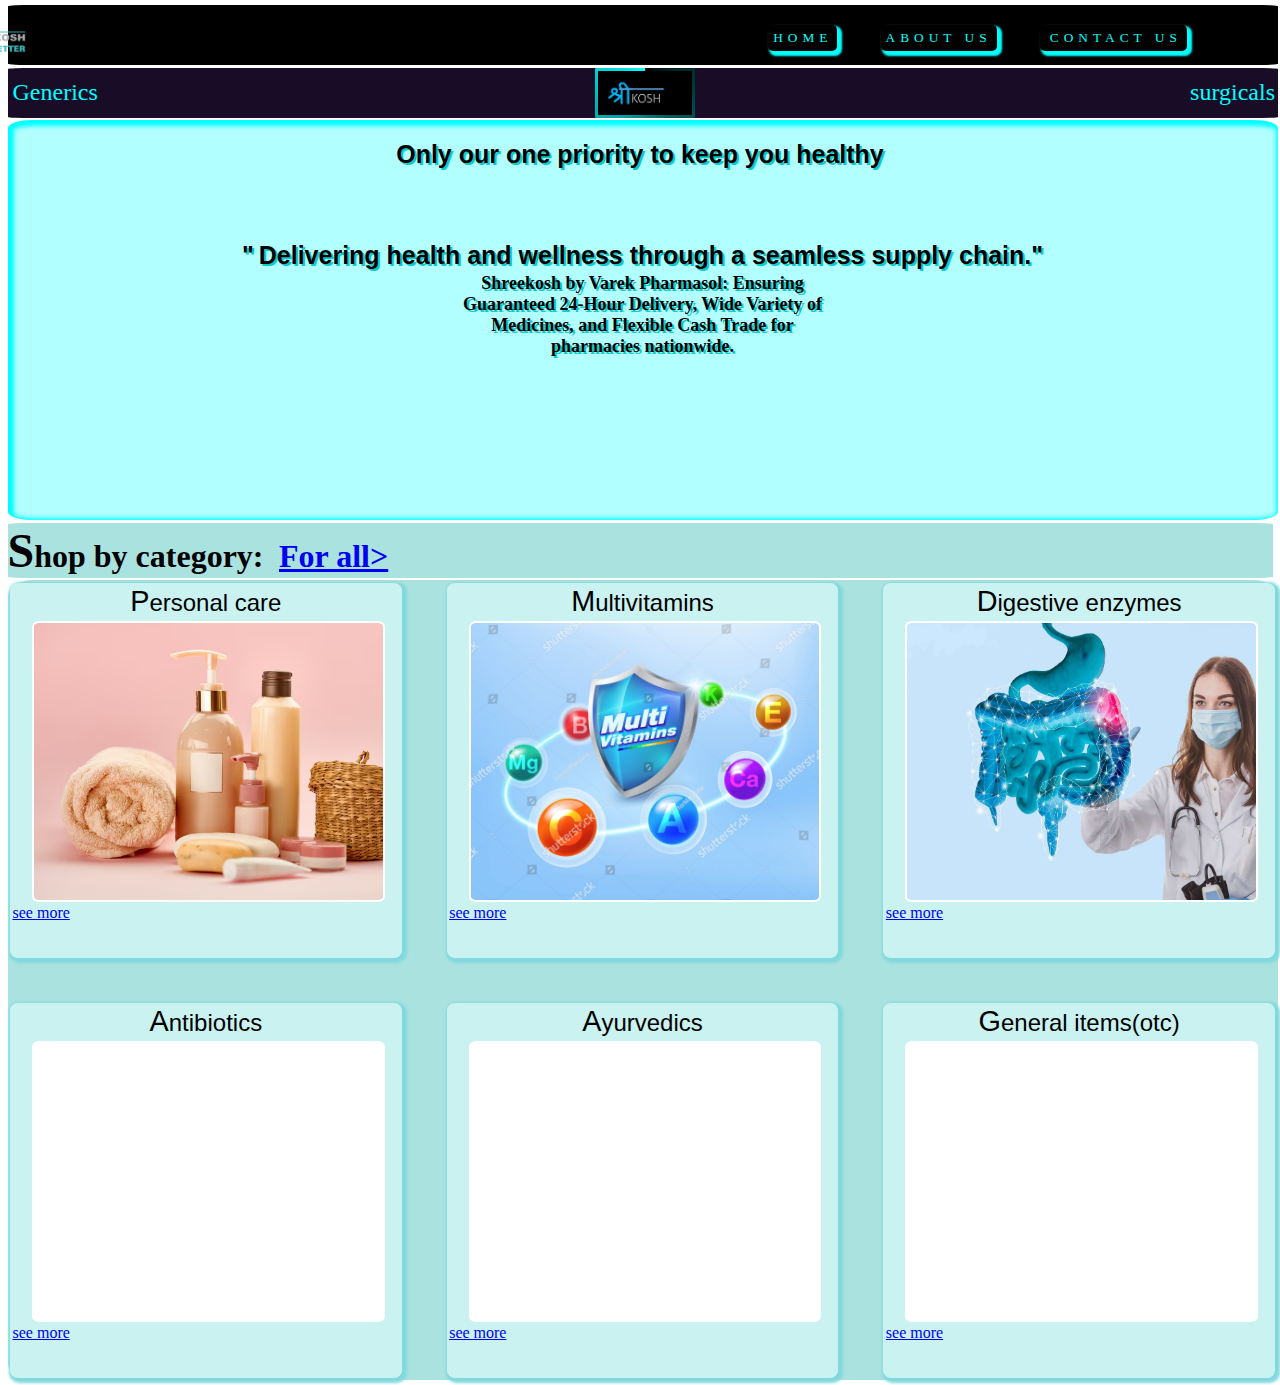
<file: index.html>
<!DOCTYPE html>
<html lang="en">
<head>
  <meta charset="UTF-8">
  <meta name="viewport" content="width=device-width, initial-scale=1.0">
  <title>shrikosh</title>
  <link rel="stylesheet" href="STYLE.CSS">
  <link rel="stylesheet" href="https://cdnjs.cloudflare.com/ajax/libs/font-awesome/6.5.2/css/all.min.css" integrity="sha512-SnH5WK+bZxgPHs44uWIX+LLJAJ9/2PkPKZ5QiAj6Ta86w+fsb2TkcmfRyVX3pBnMFcV7oQPJkl9QevSCWr3W6A==" crossorigin="anonymous" referrerpolicy="no-referrer" />
  <script src="test.js"></script>
</head>

<body>
  <div class="navbar1">
    <div class="main-nav">
      <a href="#">HOME</a>
      <a href="#">ABOUT US</a>
      <a href="#"><i class="fa-solid fa-phone"></i>CONTACT US</a>

    </div>
  </div>
  <div class="logo-middle">
    <span><p>Generics</p></span>
    <div class="main-logo">
    </div>
    <p>surgicals</p>
  </div>

  <div class="categorysection">
    <h1>Only our one priority to keep you healthy<i class="fa-solid fa-heart"></i></h1>
    <p><i class="fa-regular fa-handshake"></i></p>
    <h2>"<i class="fa-solid fa-truck-droplet"></i>Delivering health and wellness through a seamless supply chain."</h2>
    <h3>Shreekosh by Varek Pharmasol: Ensuring<br> Guaranteed 24-Hour Delivery, Wide Variety of <br>Medicines, and Flexible Cash Trade for<br> pharmacies nationwide.</h3>
    
  </div>

  <h1 id="shopheading">Shop by category:<i class="fa-solid fa-arrow-right" ></i> <a href="allproducts.html" loading="lazy">For all></a></h1>
  
  <div class="content-section">
    <div class="sub box-1">
     <p>Personal care</p>
      <div class="boximagecontent put-image1"> </div>
      <a href="#">see more</a>
    </div>
    <div class="sub box-2">
      <p>Multivitamins </p>
      <div class="boximagecontent put-image2"> </div>
      <a href="#">see more</a>
    </div>
    <div class="sub box-3">
      <p>Digestive enzymes </p> 
      <div class="boximagecontent put-image3"></div>
      <a href="#">see more</a>
    </div>
    <div class="sub box-4">
      <p>Antibiotics</p>
      <div class="boximagecontent put-image4"></div>
      <a href="#">see more</a>
    </div>
    <div class="sub box-5">
      <p>Ayurvedics </p>
      <div class="boximagecontent"></div>
      <a href="#">see more</a>
    </div>
    <div class="sub box-6">
      <p>General items(otc) </p>
      <div class="boximagecontent"></div>
      <a href="#">see more</a>
    </div>
    <div class="sub box-7">
      <p>personal care </p>
      <div class="boximagecontent"></div>
      <a href="#">see more</a>
    </div>
    <div class="sub box-8">
      <p>personal care </p>
      <div class="boximagecontent"></div>
      <a href="#">see more</a>
    </div>
  </div>
  
   
  



</body>
</html>
</file>
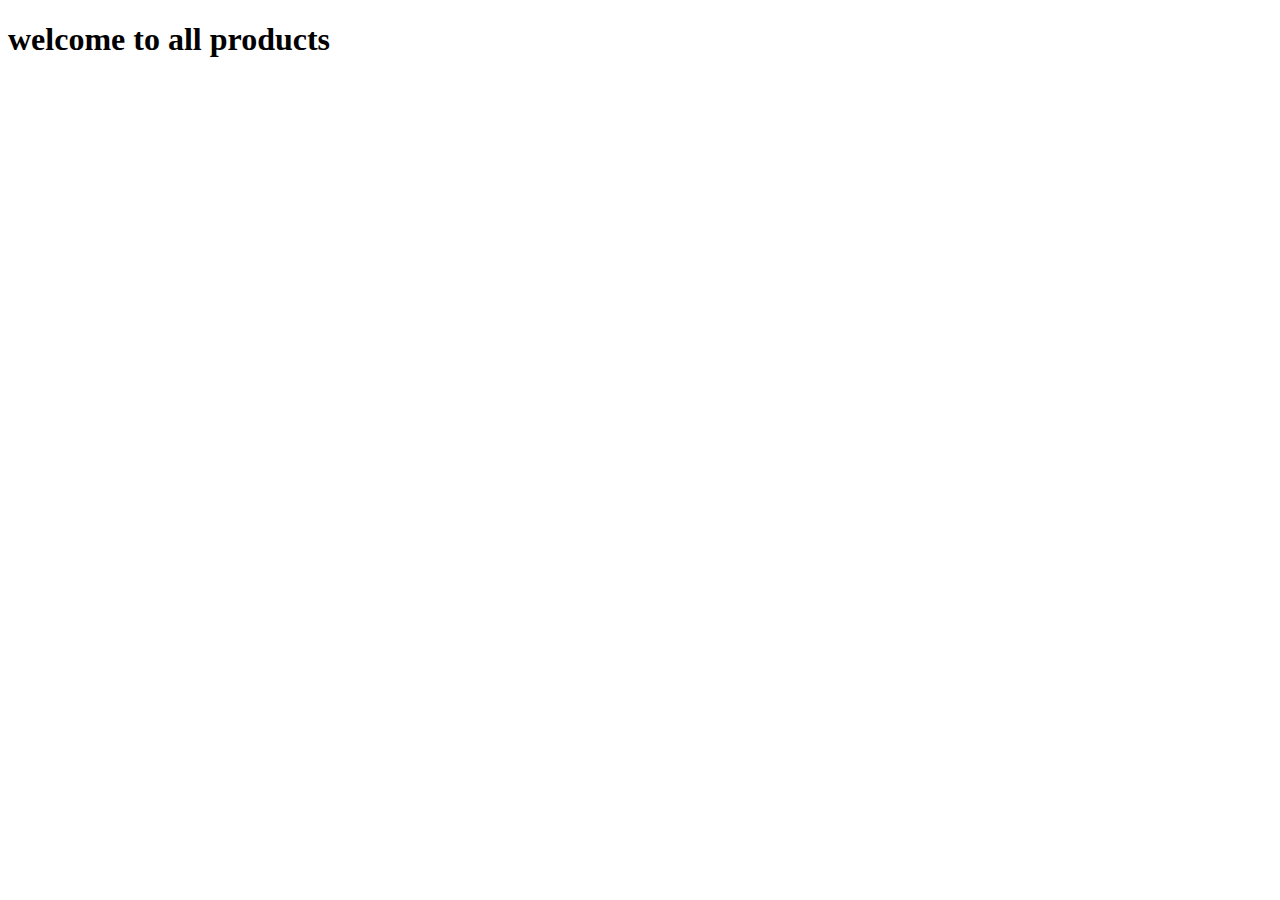
<file: allproducts.html>
<!DOCTYPE html>
<html lang="en">
<head>
    <meta charset="UTF-8">
    <meta name="viewport" content="width=device-width, initial-scale=1.0">
    <title>Document</title>
</head>
<body>
    <h1>welcome to all products</h1>
</body>
</html>
</file>
<file: STYLE.CSS>
*{
    padding: 0px;
    margin: 2.5px;
    box-sizing: border-box;
    border-radius: 2%;
}

.navbar1{
    height: 60px;
    width: 100%;
    background: black;
    display: flex;
    justify-content: flex-end;
    
   
    
}
.main-nav{
    height: 100%;
    width: 500px;
    display: flex;
    justify-content: space-evenly;
    align-items: center;
    margin-right: 50px;

    
}
.main-nav a{
    color: aqua;
    text-decoration: none;
    box-shadow: 3px 3px 2px 2px aqua;
    border-radius: 5px;
    padding: 5px;
    text-align: center;
    font-size: smaller;
    letter-spacing: 5px;
  
}

.main-nav a:hover{
    scale: 1.12;
}
.navbar1::before{
    content: '';
    margin: 0px;
    padding: 0px;
    width: 80px;
    height: 60px;
    background-image: url(shrikoshlogo.jpg);
    background-size: contain;
    background-repeat: no-repeat;
    position: relative;
    top: 5px;
    left: -55%;
    

    
}

.logo-middle{
    background-color: #180c27;
    height: 50px;
    width: 100%;
    overflow: hidden;
    position: relative;
    display: flex;
    justify-content: space-between;
    align-items: center;
    
   
}
.main-logo{
    height: 50px;
    width: 100px;
    position: relative;
    overflow: hidden;

}

.main-logo::before{
    content: '';
    height: 50px;
    width: 100px;
    background: conic-gradient(black, aqua);
    position: absolute;
    animation-name: main-logorotater;
    animation-duration: 1s;
    animation-timing-function: linear;
    animation-delay: 2s;
    animation-iteration-count: infinite;
}
.main-logo::after{
    content: '';
    height: 88%;
    width: 94%;
    background-image: url(Screenshot\ 2024-05-22\ 093706.png);
    background-size: contain;
    background-repeat: no-repeat;
    position: absolute;
    background-color: black;
    margin: 3% 3%;
}

@keyframes main-logorotater{
    100%{
        transform: rotate(360deg);
    }
}

.main-logo:hover{
    scale: 1.125;
}

.logo-middle p {
    color: aqua;
    font-family: 'Times New Roman', Times, serif;
    font-weight: 500;
    font-size: 1.5rem;
    
}
.logo-middle p:hover{
    border: 2px solid aqua;
}

.categorysection{
    height: 400px;
    width: 100%;
    background-color: rgba(0,255,255,0.3);
    box-shadow: 2px 2px 4px 4px aqua inset;
}
.categorysection h1,h2{
    font-size: 25px;
    font-weight: 900;
    font-family: Arial, Helvetica, sans-serif;
    text-align: center;
    padding-top: 20px;
    text-shadow: 2px 2px rgb(14, 203, 203);
}
.categorysection h3{
    text-align: center;
    font-size: large;
    text-shadow: 2px 2px rgb(14, 203, 203);
}
.categorysection p{
    font-size: 250%;
    text-align: center;
}
#shopheading{
    background-color: #aae2df;
}
#shopheading::first-letter{
    font-size: 3rem;
}



.content-section{
    height: 800PX;
    width: 100%;
    display: grid;
    grid-template-columns: 1fr 1fr 1fr 1fr;
    gap: 40px;
    background-color: #aae2df;
}
.sub{
    background-color: #caf2f1;
    box-shadow: 2px 2px 3px 3px #81d9dd ;
    position: relative;
    overflow: hidden;
    
    
}
.sub p{
    font-size: 1.5rem;
    font-weight: 500;
    font-family: sans-serif;
    color: black;
    text-align: center;
    
    
}
.sub a {
    text-align: center;
}
.boximagecontent{
    height: 75%;
    width: 90%;
    background-color: white;
   
    border: 2px solid white;
    position: relative;
    left: 5%;
    overflow: hidden;

}

.put-image1:hover{
    background-size: scale(1.5);
}    

.sub p::first-letter{
    font-size: larger;
}
.put-image1{
    background-image: url(personalimage.jpg);
    background-size: cover;

}
.put-image2{
    background-image: url(multivitamins.jpg);
    background-size: cover;
}
.put-image3{
    background-image: url(digestiveimage.jpg);
    background-size: cover;

}










/*startmediaqueries*/
@media screen and (max-width: 400px) {
    .content-section{
        grid-template-columns: 1fr;
        height: 800px;

    }
    .box-4,.box-5,.box-6,.box-7,.box-8{
        display: none;
    }
    .navbar1{
        height: 60px;
        width: 100%;
        background: black;
        
        
    }
    .main-nav{
        height: 100%;
        width: 100%;
        display: flex;
        justify-content: space-evenly;
    
        
    }
    .navbar1::before{
        content: '';
        margin: 0px;
        padding: 0px;
        width: 60px;
        height: 60px;
        background-image: url(shrikoshlogo.jpg);
        background-size: contain;
        background-repeat: no-repeat;
        position: relative;
        left: 0px;
        top: 18px;
        
        
    }
    .categorysection{
        height: 105%px;
    }
}

@media screen and (min-width: 401px) and (max-width: 1000px)  {
    .content-section{
        grid-template-columns: 1fr 1fr;
        height: 800px;
    }
    .box-5,.box-6,.box-7,.box-8{
        display: none;
    }
}


@media screen and (min-width: 1001px) and (max-width: 1500px)  {
    .content-section{
        grid-template-columns: 1fr 1fr 1fr;
        height: 800px;
    
    }
    .box-7, .box-8{
        display: none;
    }
}
</file>
